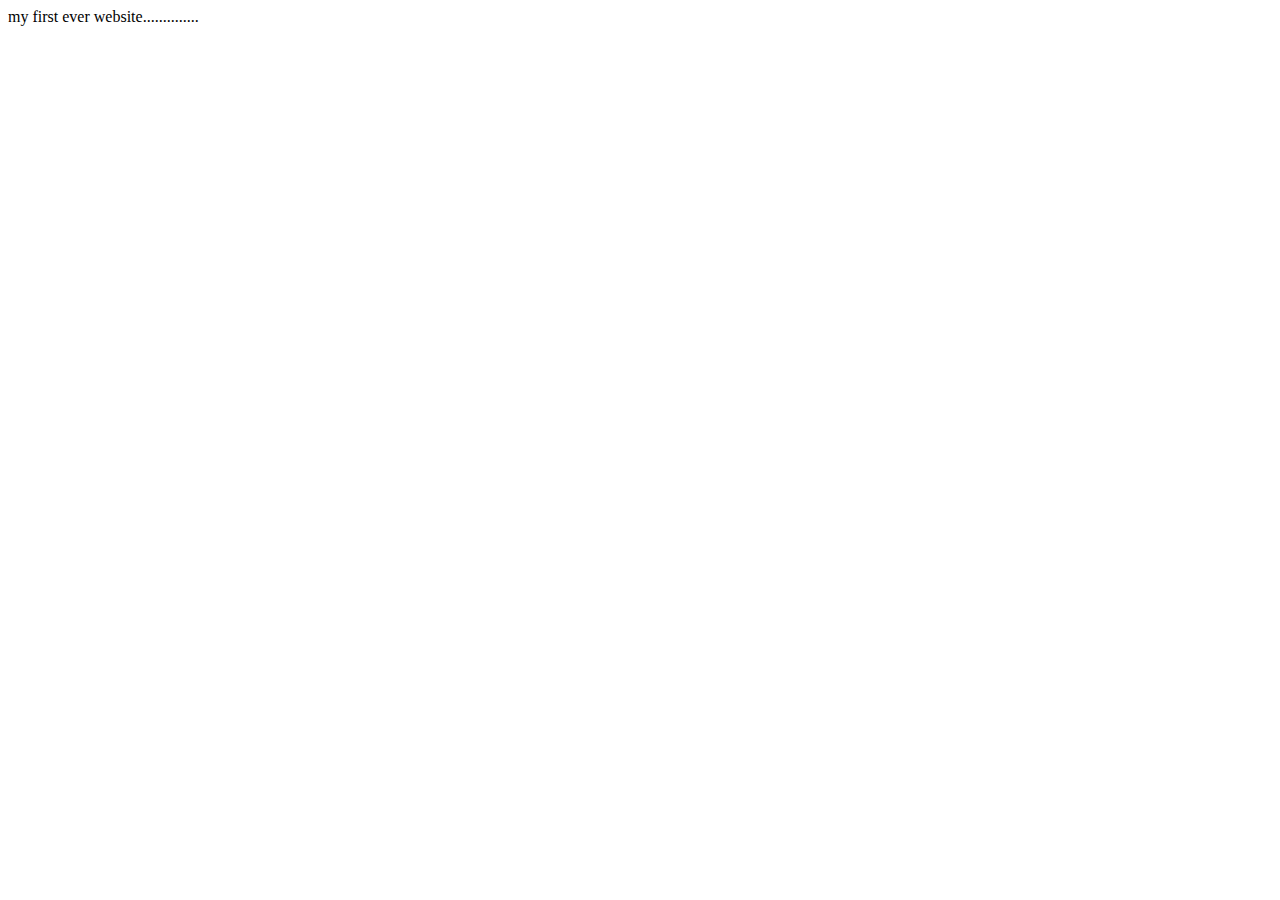
<file: index.html>
<!DOCTYPE html>
<html lang="en">
<head>
    <meta charset="UTF-8">
    <meta name="viewport" content="width=, initial-scale=1.0">
    <title>Document</title>
</head>
<body>
    my first ever website..............
</body>
</html>
</file>
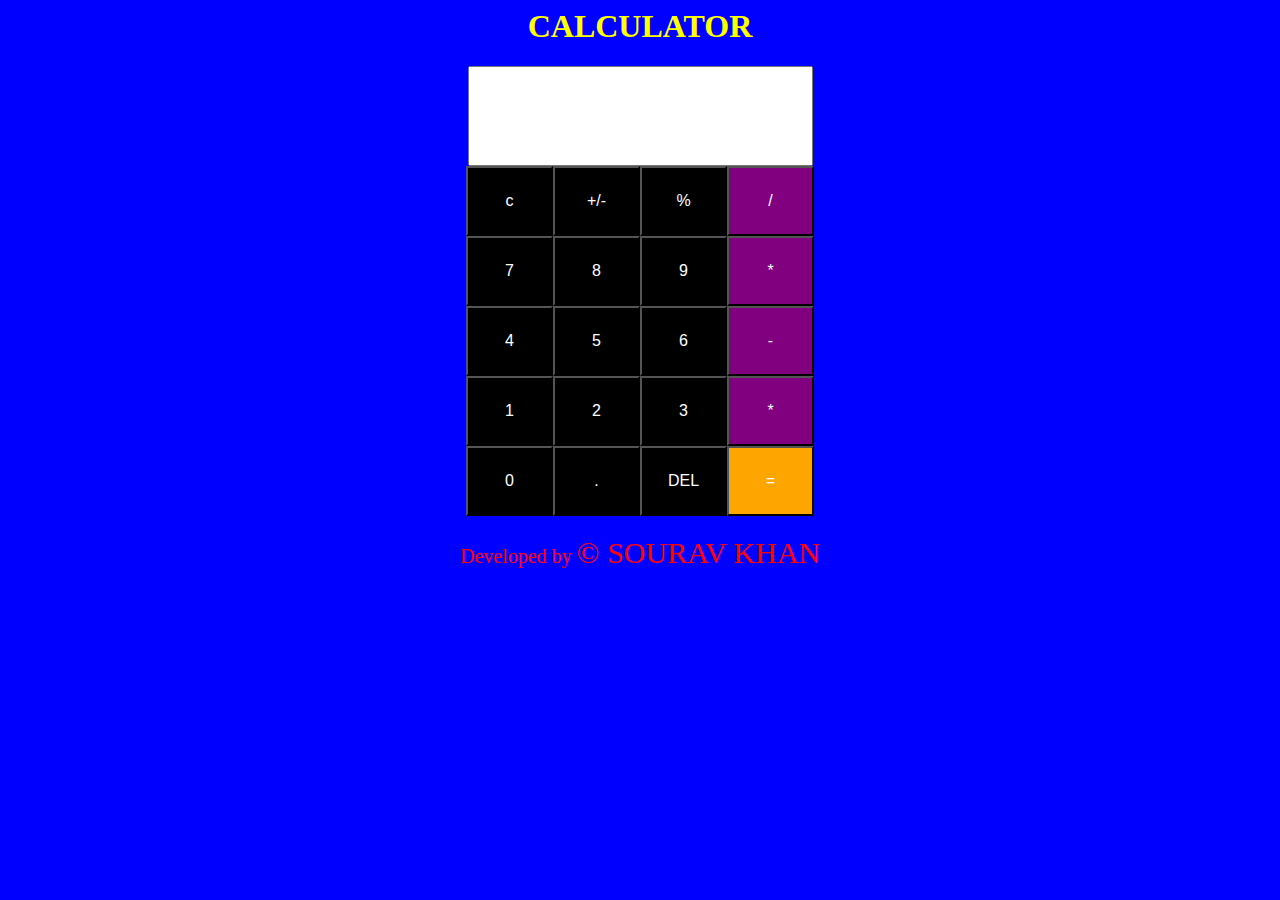
<file: calculator.html>
<html>
<head>
     <title>CALCULATOR</title>
	    <link rel="stylesheet" type="text/css" href="style.css">
	</head>
	
	<body>
	
	  
	      <h1>CALCULATOR</h1>
		   <div class="card" > 
		<div class="calc-head">
            <input type="text" id="result" maxlength="10">
         </div>	
         <div class="card">
		 <input type="button" class="btn"value="c">
		 <input type="button" class="btn"value="+/-"">
		 <input type="button" class="btn"value="%">
		 <input type="button" class="btn btn-style"value="/">
		 
		 </div>
		 <div>
		 <input type="button" class="btn"value="7">
		 <input type="button" class="btn"value="8">
		 <input type="button" class="btn"value="9">
		 <input type="button" class="btn btn-style"value="*">
		 </div>
		  <div>
		 <input type="button" class="btn"value="4">
		 <input type="button" class="btn"value="5">
		 <input type="button" class="btn"value="6">
		 <input type="button" class="btn btn-style"value="-">
		 </div>
		 
		  <div>
		 <input type="button" class="btn"value="1">
		 <input type="button" class="btn"value="2">
		 <input type="button" class="btn"value="3">
		 <input type="button" class="btn btn-style"value="*">
		 </div>
		 
		  <div>
		 <input type="button" class="btn"value="0">
		 <input type="button" class="btn"value=".">
		 <input type="button" class="btn"value="DEL">
		 <input type="button" class="btn"style="background-color: orange"value="=" >
		 </div>
		  
		  
		  
		  
		
		
		
		  
		  
		  
		  
		  
		  
		  
	</div>
	
	<p class="develop">Developed by  <font id="big">&copy SOURAV KHAN</font></p>

	
	
	
	
	</body>
	</html>
</file>
<file: style.css>
body{
	background-color: blue;
}

h1{
	color:yellow;
	text-align:center;
}
.card{
	box-shadow: 0 4 8 0 rgba(0 0 0 0.2);
	transition:0.3s; 
	text-align:center;
	font-size:0;
}
.card:hover{
	box-shadow:0 15 32 rgba(0 0 0 0.2);
	}
	.calc-head #result{
		  width:345px;
		  height:100px;
		  font-size:32px;
		  font-weight:bold; 
		  text-align:right;
		  padding:0 5px;
		  letter-spacing:2px;
	  }
	  .btn{
	  	width: 87px;
	  	height: 70px;
	  	font-width:bold;
	  	font-size:16px;
	  	background-color: black;
		color:white;  	  
	}

	.btn-style{
		background-color: purple;

	}
	.btn:hover{
		background-color: pink;
	}
	.develop{
		font-size:20;
		text-align:center;
		color:red;

	}
	#big{
		font-size:30;
	}
</file>
